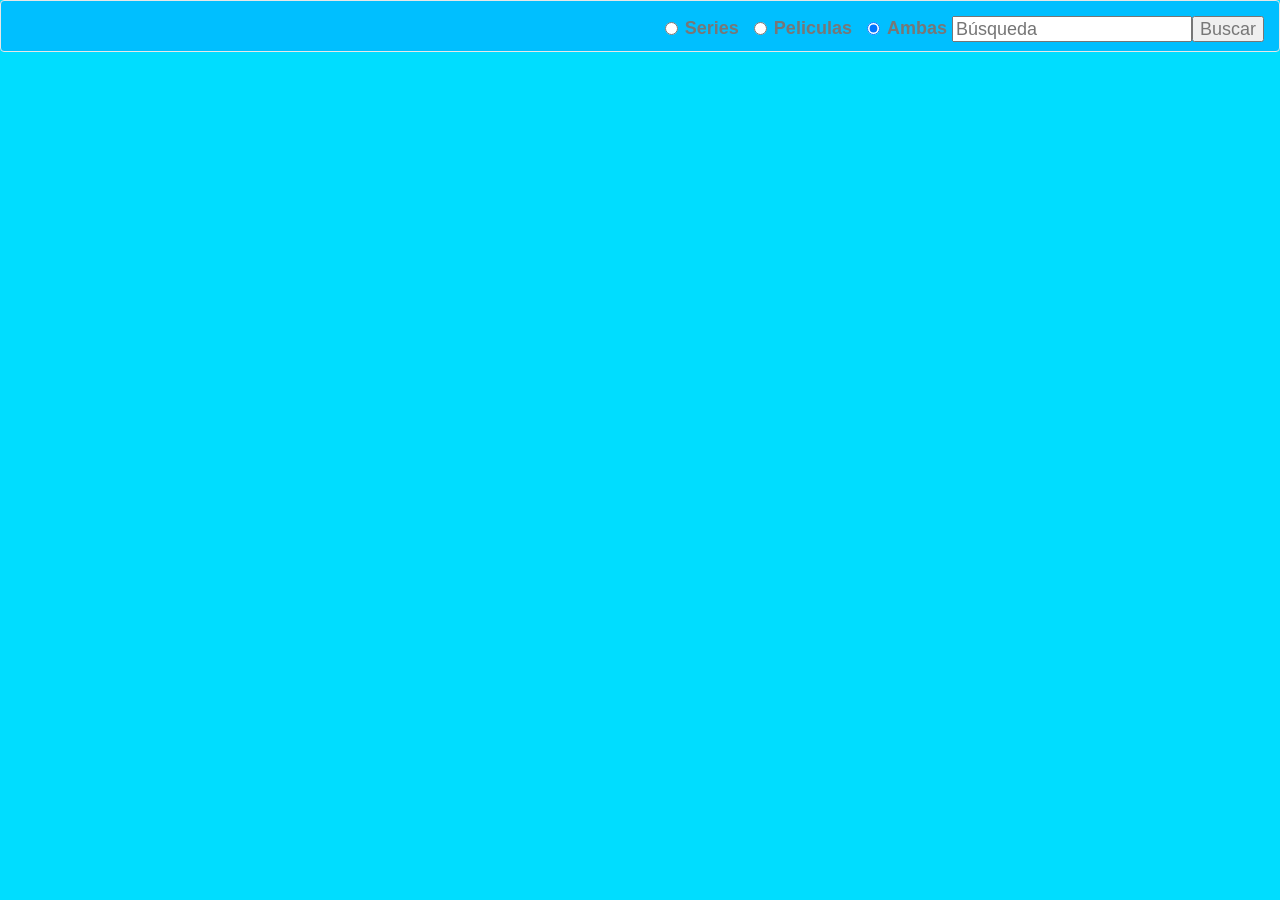
<file: Proyecto1_Tema7/index.html>
<!DOCTYPE html>
<html>
    <head>
        <meta charset="utf-8">
        <title>Proyecto 1. Tema 7.</title>
        <link rel="stylesheet" href="https://maxcdn.bootstrapcdn.com/bootstrap/3.3.7/css/bootstrap.min.css">
		<script src="https://ajax.googleapis.com/ajax/libs/jquery/3.1.1/jquery.min.js"></script>
		<script src="https://maxcdn.bootstrapcdn.com/bootstrap/3.3.7/js/bootstrap.min.js"></script>
        <script type="text/javascript" src="proyecto1_tema7.js"></script>
        <link rel="stylesheet" href="proyecto1_tema7.css">
        <!--PROYECTO 1 TEMA 7 DAW DWEC
            Jose Pablo Ferre Leorini-->
        <style>
			.caja{
				border: 1px solid;
				padding: 10px;
				margin: 15px;
			}
		</style>
    </head>
    <body>
	<nav class='navbar navbar-default'>
	<div class="container-fluid">
		<div class="navbar-brand navbar-right">
 			<div class="radio-inline">
  				<label><input type="radio" id="filtroSerie" name="filtro">Series</label>
			</div>
		<div class="radio-inline">
  			<label><input type="radio" id="filtroPelis" name="filtro">Peliculas</label>
		</div>
        <div class="radio-inline">
  			<label><input type="radio" id="filtroAmbas" name="filtro" checked>Ambas</label>
		</div>
           <input type="text" placeholder="Búsqueda" id='busqueda'><button id="buscar">Buscar</button>
        </div>
	</div>
	</nav>
	<div id='contenedor'></div>
    </body>
</html>
</file>
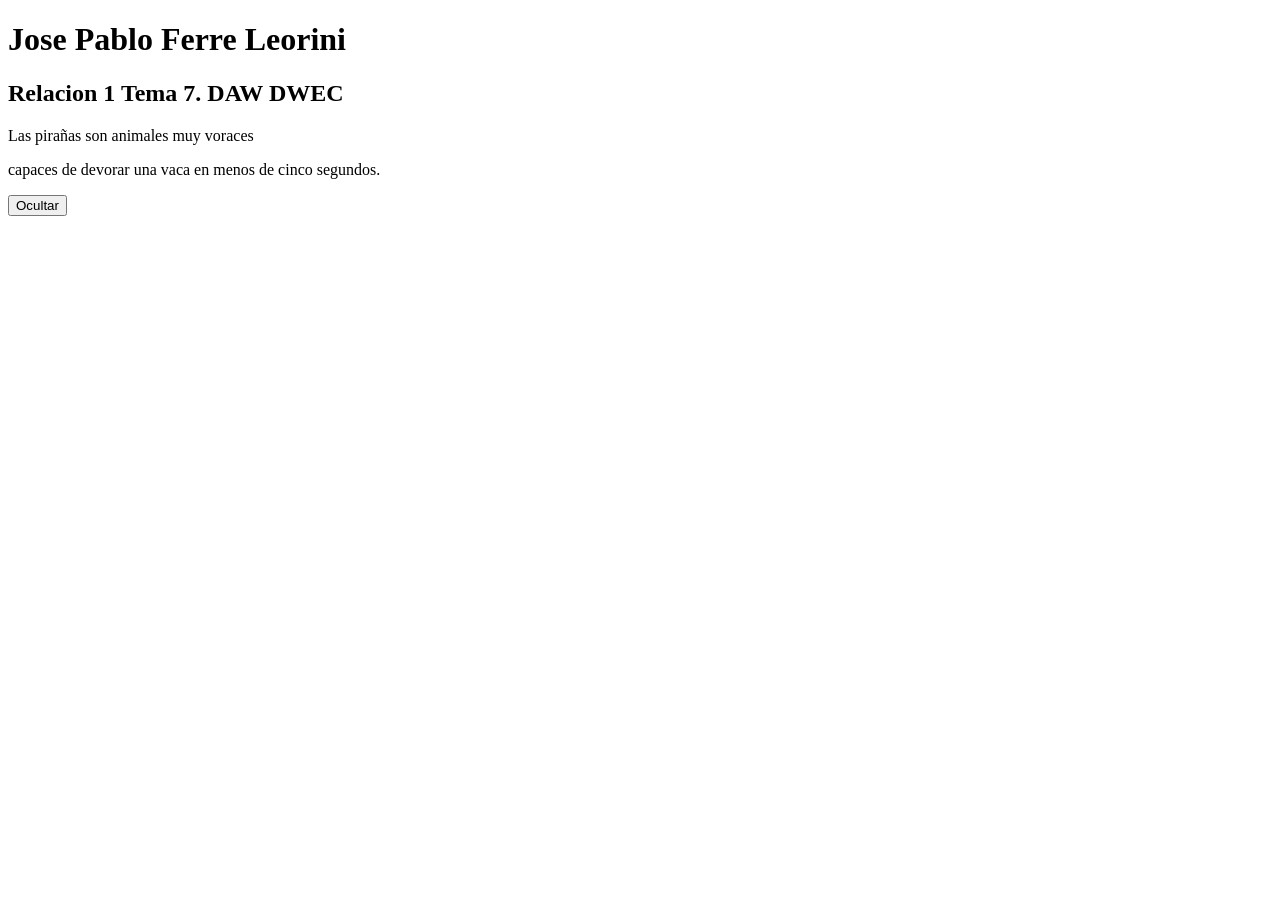
<file: Relacion1Tema7/ej1_rel1.html>
<!DOCTYPE html>
<html>
    <head>
		<!--RELACION 1 TEMA 7 DAW DWEC
        Jose Pablo Ferre Leorini-->
        <meta charset="utf-8">
        <title>Relacion 1. Tema 7.</title>
         <script src="https://code.jquery.com/jquery-2.2.0.min.js"></script>
        <script type="text/javascript" src="ej1_rel1.js"></script>
    </head>
    <body>
    <h1>Jose Pablo Ferre Leorini</h1>
    <h2 class='intro'>Relacion 1 Tema 7. DAW DWEC</h2>
	<p class='intro'>Las pirañas son animales muy voraces</p>
   	<p>capaces de devorar una vaca en menos de cinco segundos.</p>
   	<button id='oculta'>Ocultar</button>
    </body>
</html>
</file>
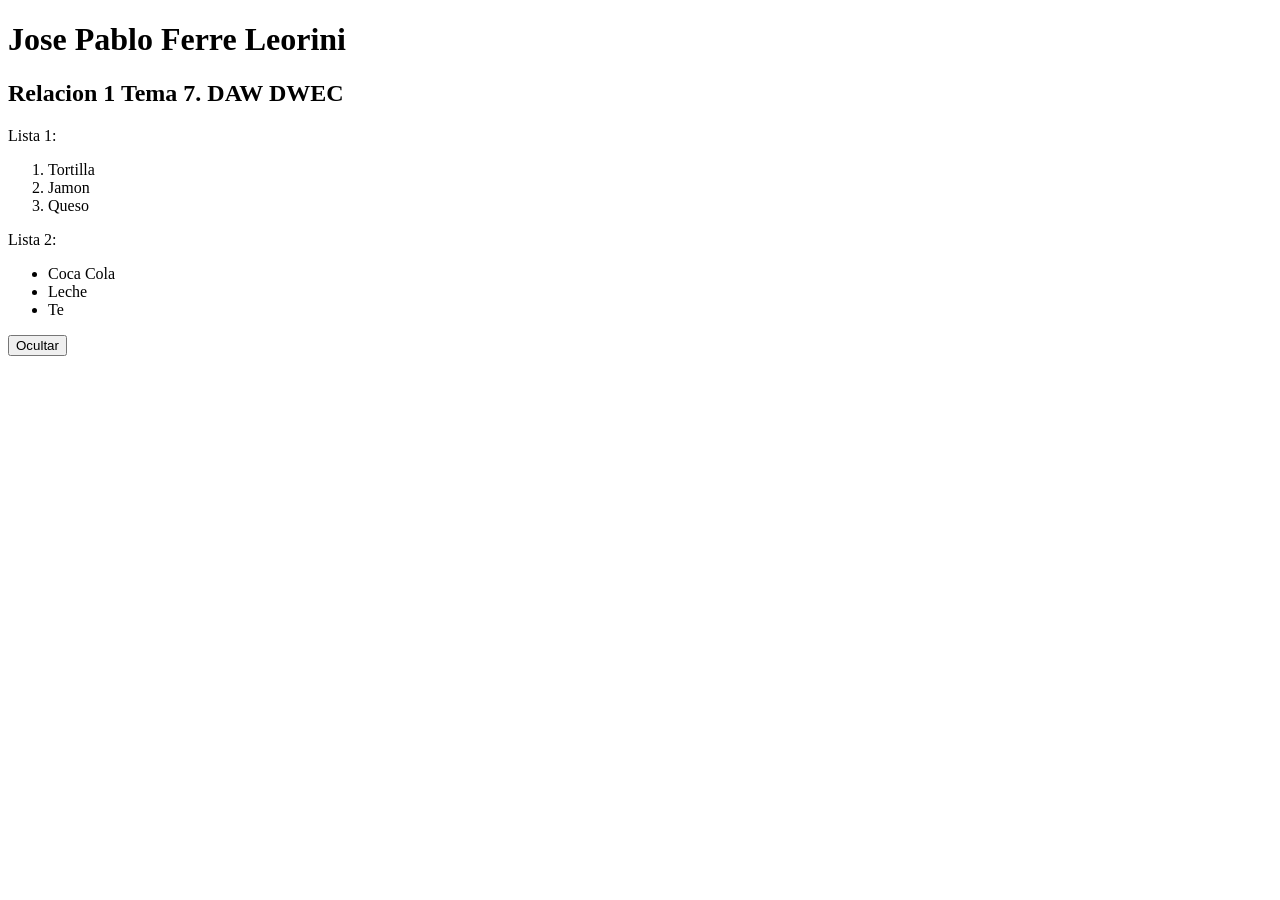
<file: Relacion1Tema7/ej5_rel1.html>
<!DOCTYPE html>
<html>
    <head>
		<!--RELACION 1 TEMA 7 DAW DWEC
        Jose Pablo Ferre Leorini-->
        <meta charset="utf-8">
        <title>Relacion 1. Tema 7.</title>
         <script src="https://code.jquery.com/jquery-2.2.0.min.js"></script>
        <script type="text/javascript" src="ej5_rel1.js"></script>
    </head>
    <body>
    <h1>Jose Pablo Ferre Leorini</h1>
    <h2>Relacion 1 Tema 7. DAW DWEC</h2>
	Lista 1:
	<ol>
		<li>Tortilla</li>
		<li>Jamon</li>
		<li>Queso</li>
	</ol>	
	Lista 2:
	<ul>
		<li>Coca Cola</li>
		<li>Leche</li>
		<li>Te</li>
	</ul>
   <button id='oculta'>Ocultar</button>
    </body>
</html>
</file>
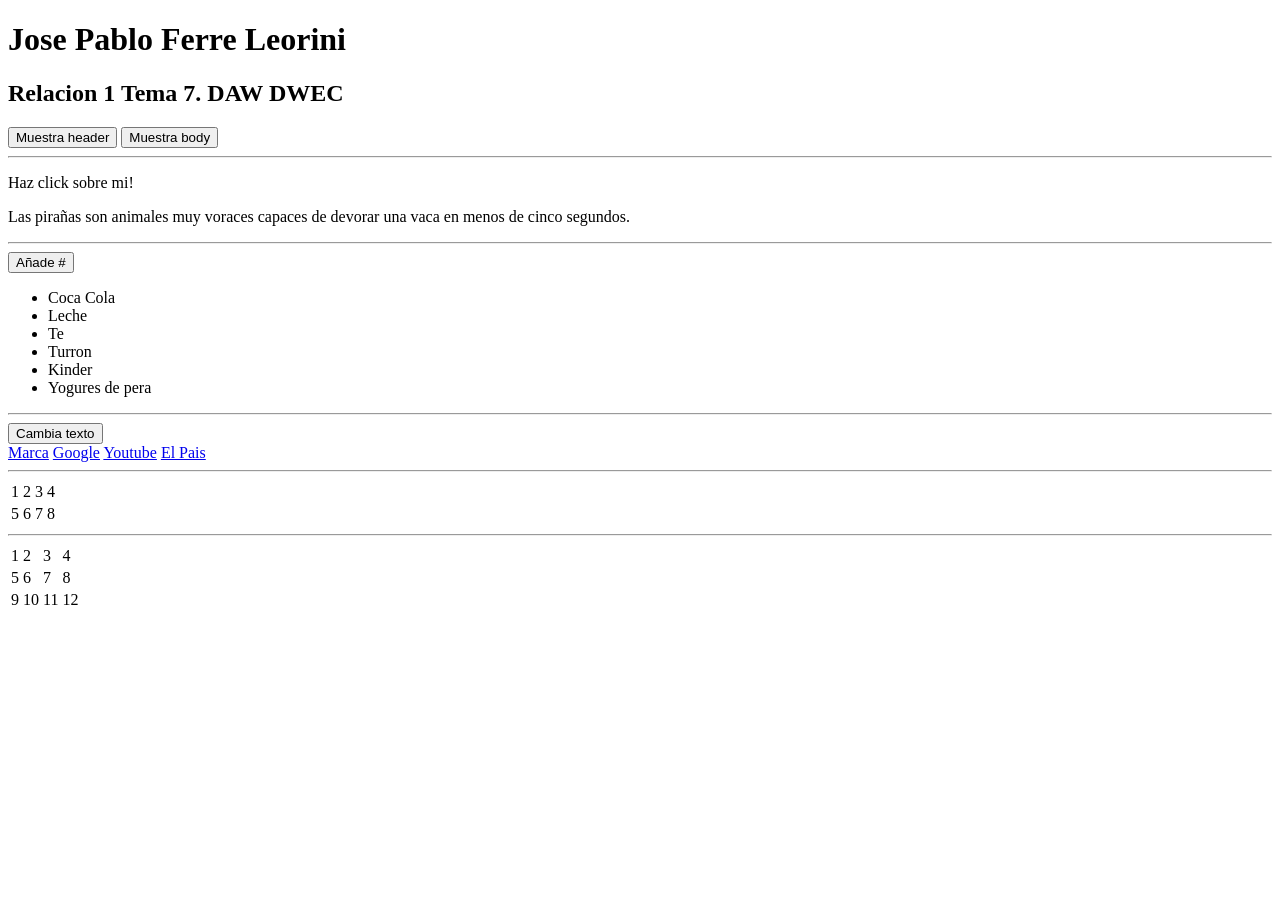
<file: Relacion1Tema7/ej7_rel1.html>
<!DOCTYPE html>
<html>
    <head>
		<!--RELACION 1 TEMA 7 DAW DWEC
        Jose Pablo Ferre Leorini-->
        <meta charset="utf-8">
        <title>Relacion 1. Tema 7.</title>
         <script src="https://code.jquery.com/jquery-2.2.0.min.js"></script>
        <script type="text/javascript" src="ej7_rel1.js"></script>
    </head>
    <body>
    <h1>Jose Pablo Ferre Leorini</h1>
    <h2>Relacion 1 Tema 7. DAW DWEC</h2>
    
	<button id='cabecera'>Muestra header</button>
	<button id='cuerpo'>Muestra body</button>
   <hr>
   	<p id='p1'>Haz click sobre mi!</p>
   	<p id='p2'>Las pirañas son animales muy voraces capaces de devorar una vaca en menos de cinco segundos.</p>
   	<hr>
   	<button id='botonlista'>Añade #</button>
   	<ul>
		<li>Coca Cola</li>
		<li>Leche</li>
		<li>Te</li>
		<li>Turron</li>
		<li>Kinder</li>
		<li>Yogures de pera</li>
	</ul>
   <hr>
   <button id='enlaces'>Cambia texto</button><br>
   <a href="marca.com">Marca</a>
   <a href="google.com">Google</a>
   <a href="youtube.com">Youtube</a>
   <a href="elpais.es">El Pais</a>
   <hr>
   <table id='t1'>
   	<tr>
   		<td>1</td>
   		<td>2</td>
   		<td>3</td>
   		<td>4</td>
   	</tr>
   	<tr>
   		<td>5</td>
   		<td>6</td>
   		<td>7</td>
   		<td>8</td>
   	</tr>
   </table>
   <hr>
   <table id='t2'>
   	<tr>
   		<td>1</td>
   		<td>2</td>
   		<td>3</td>
   		<td>4</td>
   	</tr>
   	<tr>
   		<td>5</td>
   		<td>6</td>
   		<td>7</td>
   		<td>8</td>
   	</tr>   	
   	<tr>
   		<td>9</td>
   		<td>10</td>
   		<td>11</td>
   		<td>12</td>
   	</tr>
   </table>
    </body>
</html>
</file>
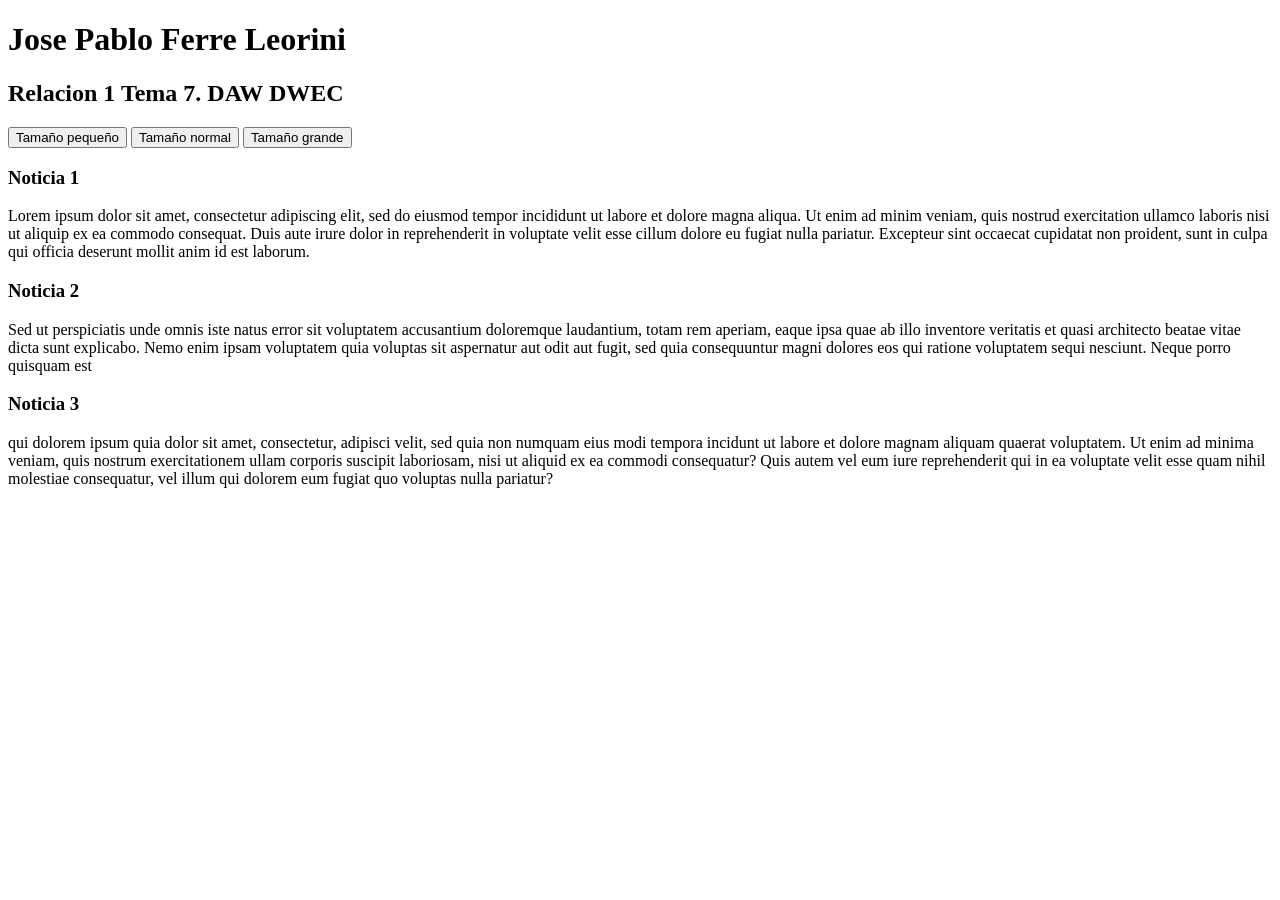
<file: Relacion1Tema7/ej8_rel1.html>
<!DOCTYPE html>
<html>
    <head>
		<!--RELACION 1 TEMA 7 DAW DWEC
        Jose Pablo Ferre Leorini-->
        <meta charset="utf-8">
        <title>Relacion 1. Tema 7.</title>
         <script src="https://code.jquery.com/jquery-2.2.0.min.js"></script>
        <script type="text/javascript" src="ej8_rel1.js"></script>
    </head>
    <body>
    <h1>Jose Pablo Ferre Leorini</h1>
    <h2>Relacion 1 Tema 7. DAW DWEC</h2>
    <button id='peque'>Tamaño pequeño</button>
    <button id='medio'>Tamaño normal</button>
    <button id='grande'>Tamaño grande</button>
    <h3 id='n1'>Noticia 1</h3>
    <p>Lorem ipsum dolor sit amet, consectetur adipiscing elit, sed do eiusmod tempor incididunt ut labore et dolore magna aliqua. Ut enim ad minim veniam, quis nostrud exercitation ullamco laboris nisi ut aliquip ex ea commodo consequat. Duis aute irure dolor in reprehenderit in voluptate velit esse cillum dolore eu fugiat nulla pariatur. Excepteur sint occaecat cupidatat non proident, sunt in culpa qui officia deserunt mollit anim id est laborum.</p>
    <h3 id='n2'>Noticia 2</h3>
    <p>Sed ut perspiciatis unde omnis iste natus error sit voluptatem accusantium doloremque laudantium, totam rem aperiam, eaque ipsa quae ab illo inventore veritatis et quasi architecto beatae vitae dicta sunt explicabo. Nemo enim ipsam voluptatem quia voluptas sit aspernatur aut odit aut fugit, sed quia consequuntur magni dolores eos qui ratione voluptatem sequi nesciunt. Neque porro quisquam est</p>
    <h3 id='n3'>Noticia 3</h3>
    <p>qui dolorem ipsum quia dolor sit amet, consectetur, adipisci velit, sed quia non numquam eius modi tempora incidunt ut labore et dolore magnam aliquam quaerat voluptatem. Ut enim ad minima veniam, quis nostrum exercitationem ullam corporis suscipit laboriosam, nisi ut aliquid ex ea commodi consequatur? Quis autem vel eum iure reprehenderit qui in ea voluptate velit esse quam nihil molestiae consequatur, vel illum qui dolorem eum fugiat quo voluptas nulla pariatur?</p>
    </body>
</html>
</file>
<file: Proyecto1_Tema7/proyecto1_tema7.css>
/*Jose Pablo Ferre Leorini
Proyecto 1 Tema 7*/

body{
	background-color: #00ddff;
}

.navbar{
	background-color:deepskyblue;
}

#contenedor{
	text-align: center;
	display: flex;
	justify-content: center;
	flex-wrap: wrap;
}

div.panel{
	margin: 0.5%;
}

div.panel-body>img{
	width: 200px;
	height: 250px;
}

div.panel:hover{
	transition: 0.3s;
	box-shadow: 3px 3px 3px 3px rgba(2, 51, 130,0.6);
	cursor: pointer;
}

div.panel-footer{
	background-color: lightsteelblue;
}
</file>
